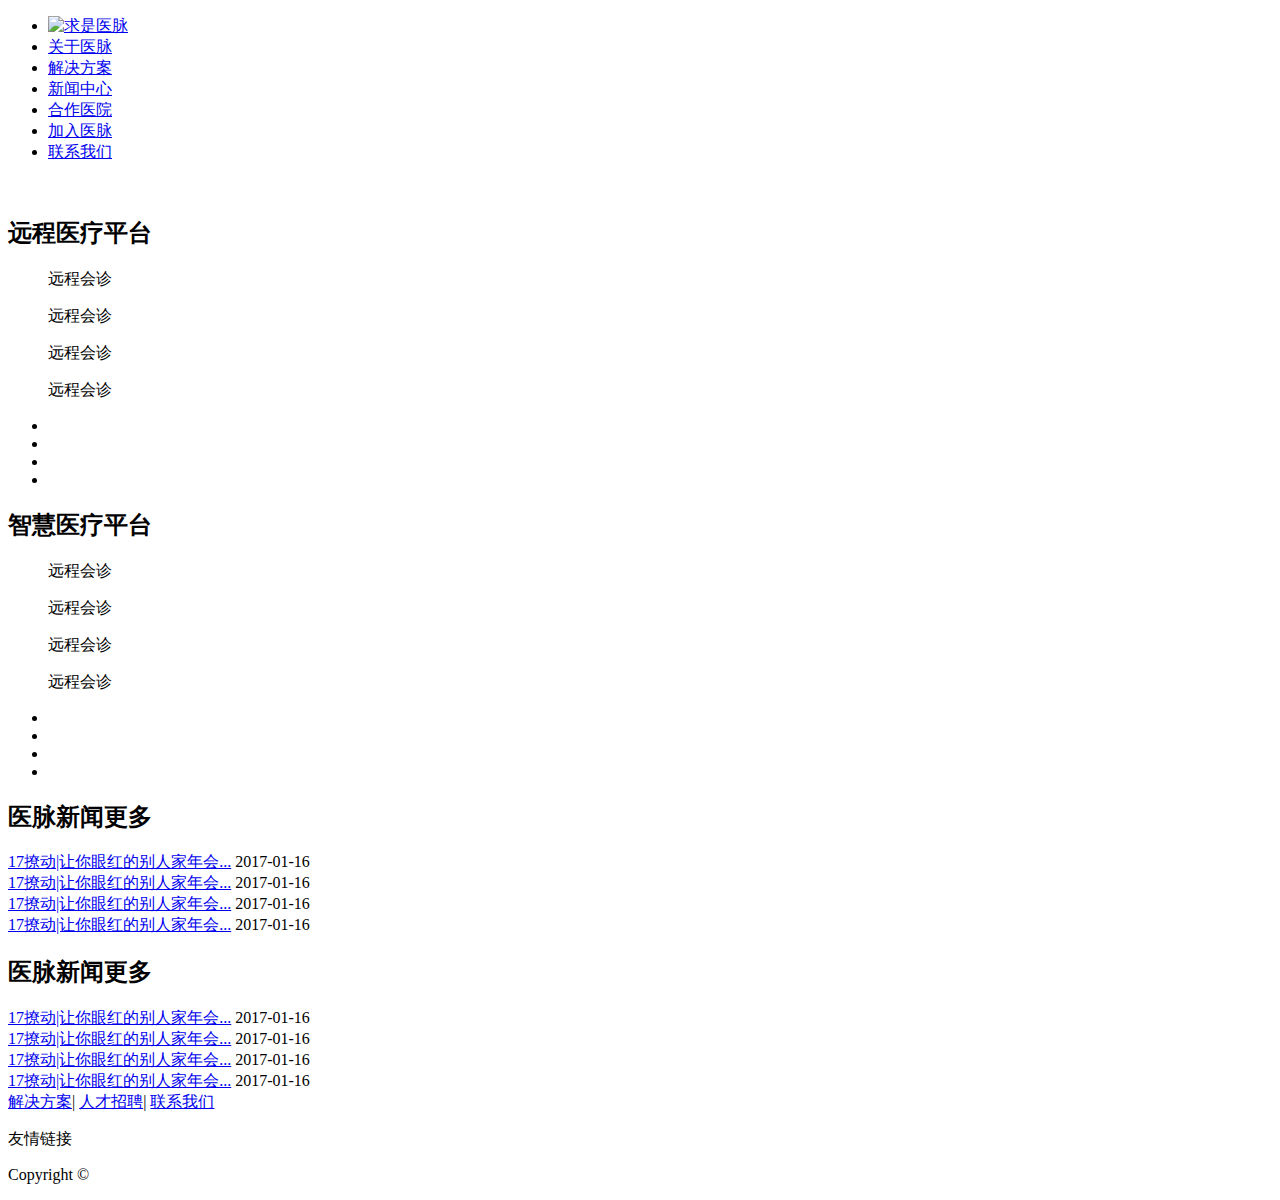
<file: target/classes/templates/index.html>
<!DOCTYPE html>
<html xmlns:th="http://www.thymeleaf.org">
  <head>
    <meta charset="utf-8" />
    <title>医脉</title>
    <link rel="stylesheet" th:href="@{/css/reset.css}" />
    <link rel="stylesheet" th:href="@{/css/gird.css}"/>
    <link rel="stylesheet" th:href="@{/css/function.css}"/>
    <link rel="stylesheet" th:href="@{/css/m-loyout.css}"/>
    <link rel="stylesheet" th:href="@{/css/p-home.css}"/>
    <script type="text/javascript" th:src="@{/js/jquery-3.1.1.min.js}"></script>
  </head>
  <body class="p-home">
    <header class="m-hd">
      <ul class="g-container nav">
        <li><a href="index.html"><img class="logo" th:src="@{/img/logo-small.png}" alt="求是医脉" /></a></li>
        <li><a href="about.html">关于医脉</a></li>
        <li><a href="solution.html">解决方案</a></li>
        <li><a href="news.html">新闻中心</a></li>
        <li><a href="hospital.html">合作医院</a></li>
        <li><a href="join.html">加入医脉</a></li>
        <li><a href="contact.html">联系我们</a></li>
      </ul>
    </header>

    <!-- banner -->
    <section class="banner">
      <img th:src="@{/img/banner01.jpg}" alt=""/>
    </section>

    <!-- 远程医疗平台 -->
    <section class="module">
      <div class="g-container">
        <h2 class="title">远程医疗平台</h2>
        <div class="icon-box" id="j-iconbox">
          <dl class="icon-group">
            <dt class="dt-action"></dt>
            <dd>远程会诊</dd>
          </dl>
          <dl class="icon-group">
            <dt></dt>
            <dd>远程会诊</dd>
          </dl>
          <dl class="icon-group">
            <dt></dt>
            <dd>远程会诊</dd>
          </dl>
          <dl class="icon-group">
            <dt></dt>
            <dd>远程会诊</dd>
          </dl>
        </div>
        <div class="arrow">
          <span class="arrow-blue" id="j-arrow"></span>
        </div>
      </div>
      <ul class="img-box f-oh" id="j-imgbox">
        <li>
          <a href="#"><img th:src="@{/img/img01.jpg}" alt=""/></a>
        </li>
        <li>
          <a href="#"><img th:src="@{/img/img02.png}" alt=""/></a>
        </li>
        <li>
          <a href="#"><img th:src="@{/img/img01.jpg}" alt=""/></a>
        </li>
        <li>
          <a href="#"><img th:src="@{/img/img02.png}" alt=""/></a>
        </li>
      </ul>
    </section>

    <!-- 智慧医疗平台 -->
    <section class="module">
      <div class="g-container">
        <h2 class="title">智慧医疗平台</h2>
        <div class="icon-box" id="j-iconbox01">
          <dl class="icon-group">
            <dt class="dt-action"></dt>
            <dd>远程会诊</dd>
          </dl>
          <dl class="icon-group">
            <dt></dt>
            <dd>远程会诊</dd>
          </dl>
          <dl class="icon-group">
            <dt></dt>
            <dd>远程会诊</dd>
          </dl>
          <dl class="icon-group">
            <dt></dt>
            <dd>远程会诊</dd>
          </dl>
        </div>
        <div class="arrow">
          <span class="arrow-blue" id="j-arrow01"></span>
        </div>
      </div>
      <ul class="img-box f-oh" id="j-imgbox01">
        <li>
          <a href="#"><img th:src="@{/img/img01.jpg}" alt=""/></a>
        </li>
        <li>
          <a href="#"><img th:src="@{/img/img02.png}" alt=""/></a>
        </li>
        <li>
          <a href="#"><img th:src="@{/img/img01.jpg}" alt=""/></a>
        </li>
        <li>
          <a href="#"><img th:src="@{/img/img02.png}" alt=""/></a>
        </li>
      </ul>
    </section>

    <script type="text/javascript">
      $("#j-imgbox li").eq(0).siblings().hide();
      $("#j-iconbox dl").mouseover(function() {
        $(this).children("dt").addClass("dt-action");
        $(this).siblings().children("dt").removeClass("dt-action");
        var n = $(this).index() * 25;
        $("#j-arrow").css("left", n + "%");
        $("#j-imgbox li").eq($(this).index()).show();
        $("#j-imgbox li").eq($(this).index()).siblings().hide();
      });

      $("#j-imgbox01 li").eq(0).siblings().hide();
      $("#j-iconbox01 dl").mouseover(function() {
        $(this).children("dt").addClass("dt-action");
        $(this).siblings().children("dt").removeClass("dt-action");
        var n = $(this).index() * 25;
        $("#j-arrow01").css("left", n + "%");
        $("#j-imgbox01 li").eq($(this).index()).show();
        $("#j-imgbox01 li").eq($(this).index()).siblings().hide();
      });

    </script>

      <!-- 新闻资讯 -->
    <section class="news">
      <div class="g-container f-oh">
        <div class="news-box news-lt f-fl">
          <h2 class="news-title">医脉新闻<span class="news-more">更多</span></h2>
          <div class="news-item">
            <a href="#">17撩动|让你眼红的别人家年会...</a>
            <span>2017-01-16</span>
          </div>
          <div class="news-item">
            <a href="#">17撩动|让你眼红的别人家年会...</a>
            <span>2017-01-16</span>
          </div>
          <div class="news-item">
            <a href="#">17撩动|让你眼红的别人家年会...</a>
            <span>2017-01-16</span>
          </div>
          <div class="news-item">
            <a href="#">17撩动|让你眼红的别人家年会...</a>
            <span>2017-01-16</span>
          </div>
        </div>
        <div class="news-box news-rt f-fr">
          <h2 class="news-title">医脉新闻<span class="news-more">更多</span></h2>
          <div class="news-item">
            <a href="#">17撩动|让你眼红的别人家年会...</a>
            <span>2017-01-16</span>
          </div>
          <div class="news-item">
            <a href="#">17撩动|让你眼红的别人家年会...</a>
            <span>2017-01-16</span>
          </div>
          <div class="news-item">
            <a href="#">17撩动|让你眼红的别人家年会...</a>
            <span>2017-01-16</span>
          </div>
          <div class="news-item">
            <a href="#">17撩动|让你眼红的别人家年会...</a>
            <span>2017-01-16</span>
          </div>
        </div>
      </div>
    </section>
    <footer class="m-ft">
      <div class="g-container">
        <div class="ft-nav">
          <a href="#">解决方案</a>|
          <a href="#">人才招聘</a>|
          <a href="#">联系我们</a>
        </div>
        <p class="ft-pt">友情链接</p>
        <p class="ft-cp">Copyright © </p>
      </div>
    </footer>
  </body>
</html>
</file>
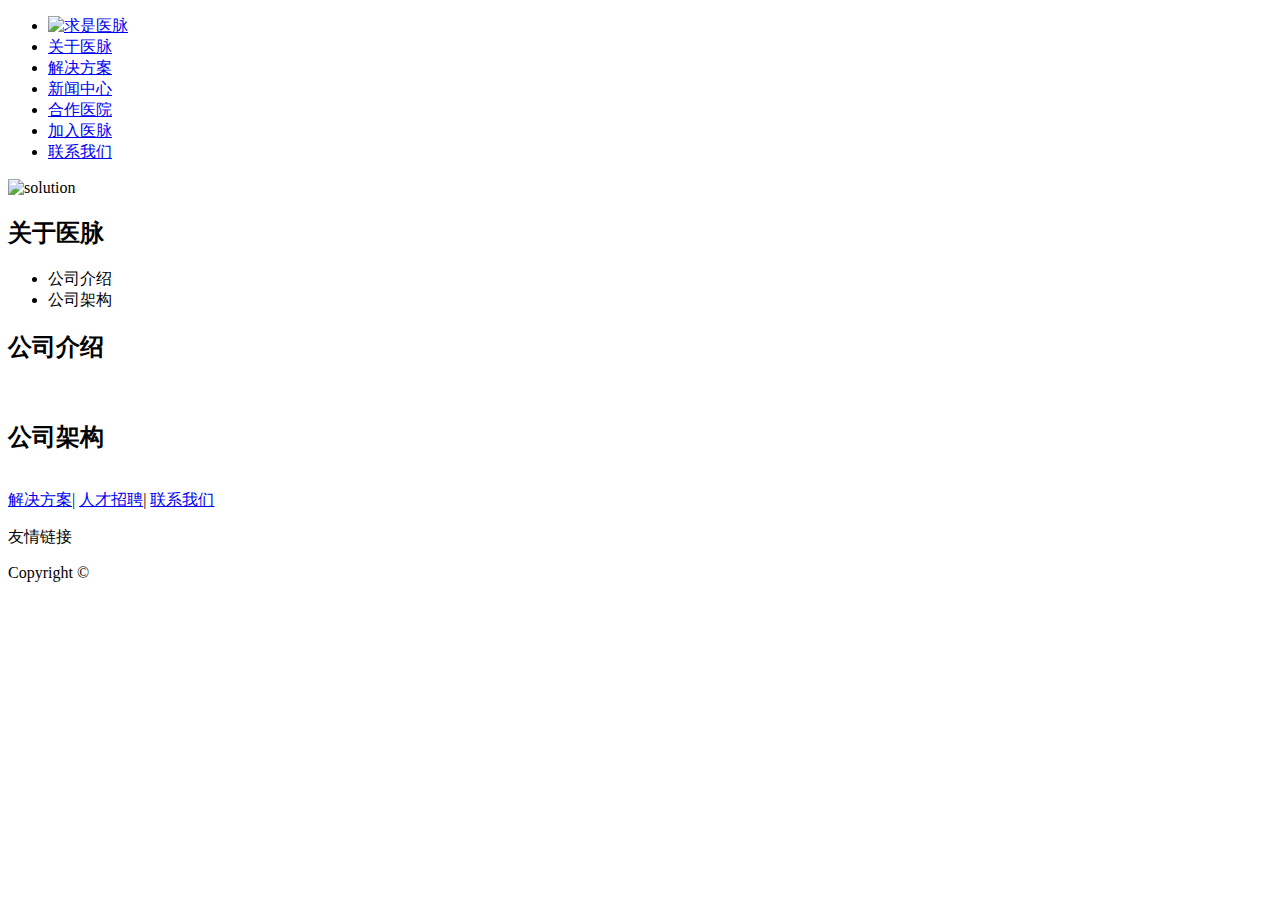
<file: target/classes/templates/about.html>
<!DOCTYPE html>
<html xmlns:th="http://www.thymeleaf.org">
  <head>
    <meta charset="utf-8">
    <title>医脉</title>
    <link rel="stylesheet" th:href="@{/css/reset.css}"/>
    <link rel="stylesheet" th:href="@{/css/gird.css}"/>
    <link rel="stylesheet" th:href="@{/css/function.css}"/>
    <link rel="stylesheet" th:href="@{/css/m-loyout.css}"/>
    <link rel="stylesheet" th:href="@{/css/solution.css}"/>
    <script type="text/javascript" th:src="@{/js/jquery-3.1.1.min.js}"></script>
  </head>
  <body class="p-st">
    <header class="m-hd">
      <ul class="g-container nav">
        <li><a href="index.html"><img class="logo" th:src="@{/img/logo-small.png}" alt="求是医脉"></a></li>
        <li><a href="about.html">关于医脉</a></li>
        <li><a href="solution.html">解决方案</a></li>
        <li><a href="news.html">新闻中心</a></li>
        <li><a href="hospital.html">合作医院</a></li>
        <li><a href="join.html">加入医脉</a></li>
        <li><a href="contact.html">联系我们</a></li>
      </ul>
    </header>

    <!-- m-banner -->
    <section class="m-banner">
      <img th:src="@{/img/solution_banner.png}" alt="solution">
    </section>

    <section class="m-bd">
      <div class="g-container">
        <div class="left f-fl">
          <h2 class="l-hd">关于医脉</h2>
          <ul class="l-list" id="j-list">
            <li class="action">公司介绍<span></span></li>
            <li>公司架构<span></span></li>
          </ul>
        </div>
        <div class="right f-oh" id="j-item">
          <div class="item">
            <h2 class="r-hd">公司介绍</h2>
            <div class="">
              <img th:src="@{/img/001.png}" alt="">
            </div>
          </div>
          <div class="item">
            <h2 class="r-hd">公司架构</h2>
            <div class="">
              <img th:src="@{/img/001.png}" alt="">
            </div>
          </div>
        </div>
      </div>
    </section>
    <script>
    $("#j-item .item").hide();
    $("#j-item .item").eq(0).show();
    $("#j-list li").click(function() {
      $(this).addClass("action");
      $(this).siblings().removeClass("action");
      $("#j-item .item").eq($(this).index()).show();
      $("#j-item .item").eq($(this).index()).siblings().hide();
    });

    </script>

    <footer class="m-ft">
      <div class="g-container">
        <div class="ft-nav">
          <a href="#">解决方案</a>|
          <a href="#">人才招聘</a>|
          <a href="#">联系我们</a>
        </div>
        <p class="ft-pt">友情链接</p>
        <p class="ft-cp">Copyright © </p>
      </div>
    </footer>
  </body>
</html>
</file>
